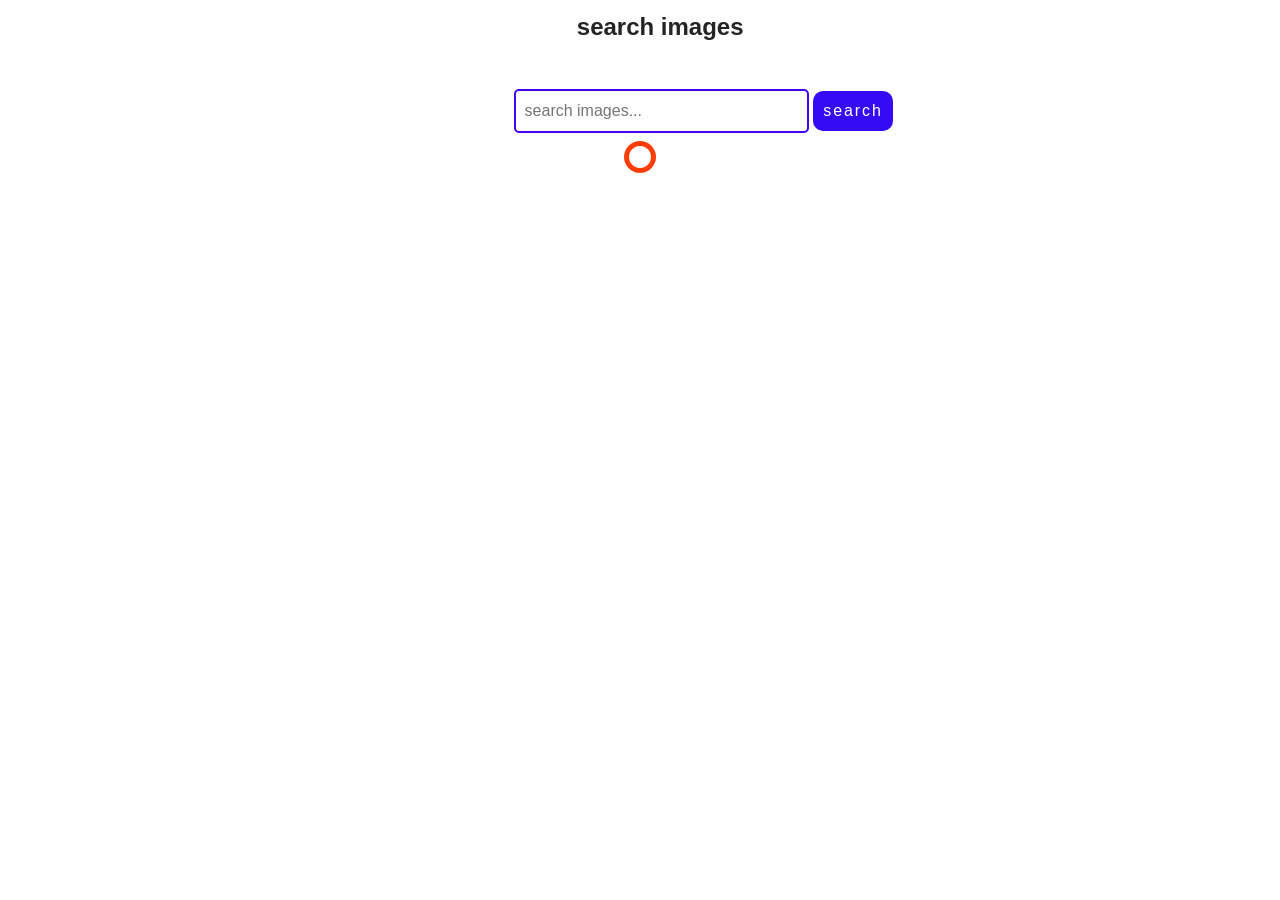
<file: src/index.html>
<!DOCTYPE html>
<html lang="en">
  <head>
    <meta charset="UTF-8" />
    <link rel="icon" type="image/svg+xml" href="/favicon.svg" />
    <meta name="viewport" content="width=device-width, initial-scale=1.0" />
    <title>Vanilla App Template</title>
    <link rel="stylesheet" href="./css/styles.css" />
  </head>
  <body>
   
    <section>
      <h1>search images</h1>
      <form class="feedback-form" autocomplete="off">
        <label>
          <input   type="text" name="serchfield" autofocus placeholder="search images..." />
        </label>
        
        <button type="submit">search</button>
      </form>
    <div class="loader"></div>
<ul class="gallery"></ul>
    <script type="module" src="./main.js"></script>
  </body>
</html>
</file>
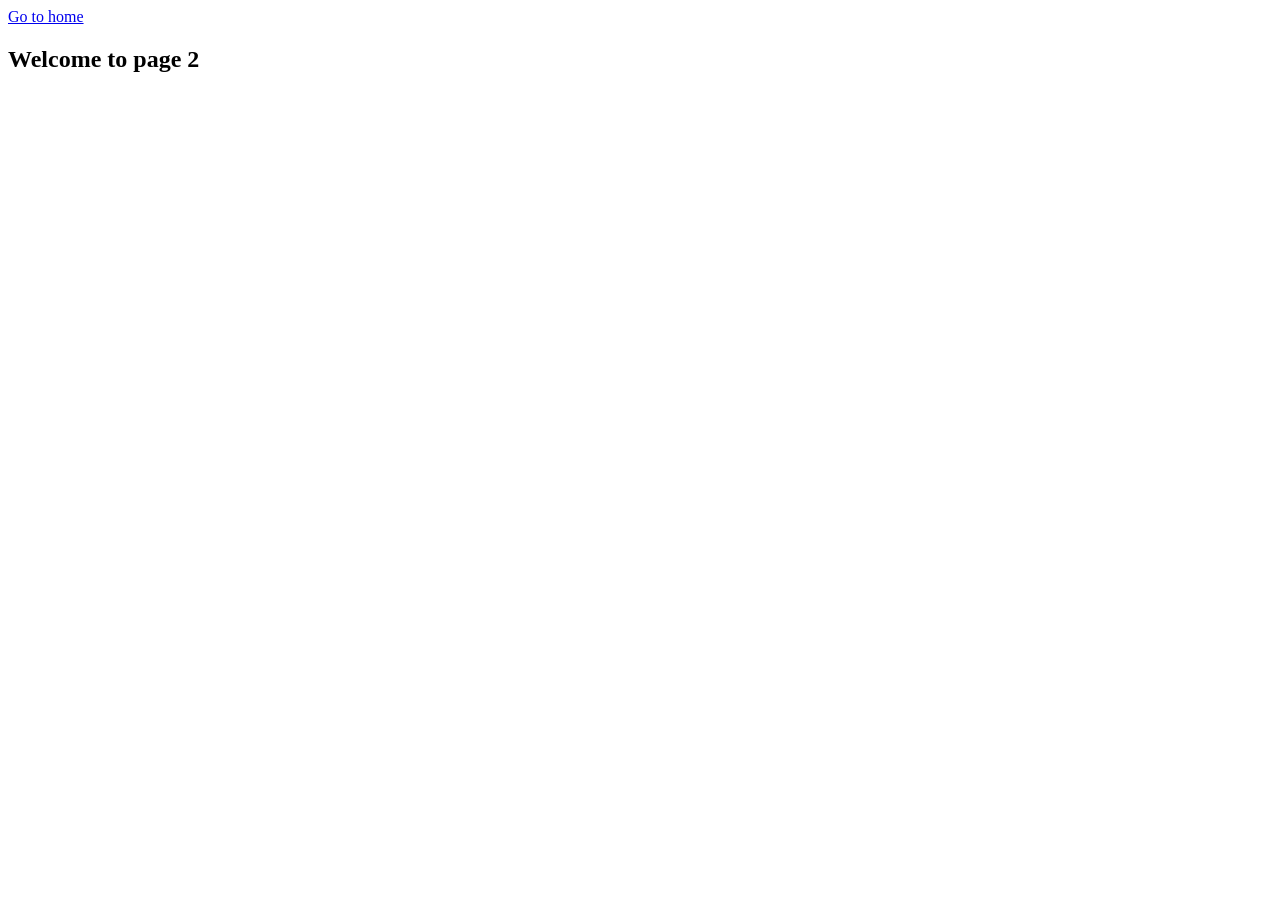
<file: page-2.html>
<!DOCTYPE html>
<html lang="en">
  <head>
    <meta charset="UTF-8" />
    <meta http-equiv="X-UA-Compatible" content="IE=edge" />
    <meta name="viewport" content="width=device-width, initial-scale=1.0" />
    <title>Page 2</title>
  </head>
  <body>
    <section>
      <a href="./index.html">Go to home</a>
      <h1>Welcome to page 2</h1>
    </section>
  </body>
</html>
</file>
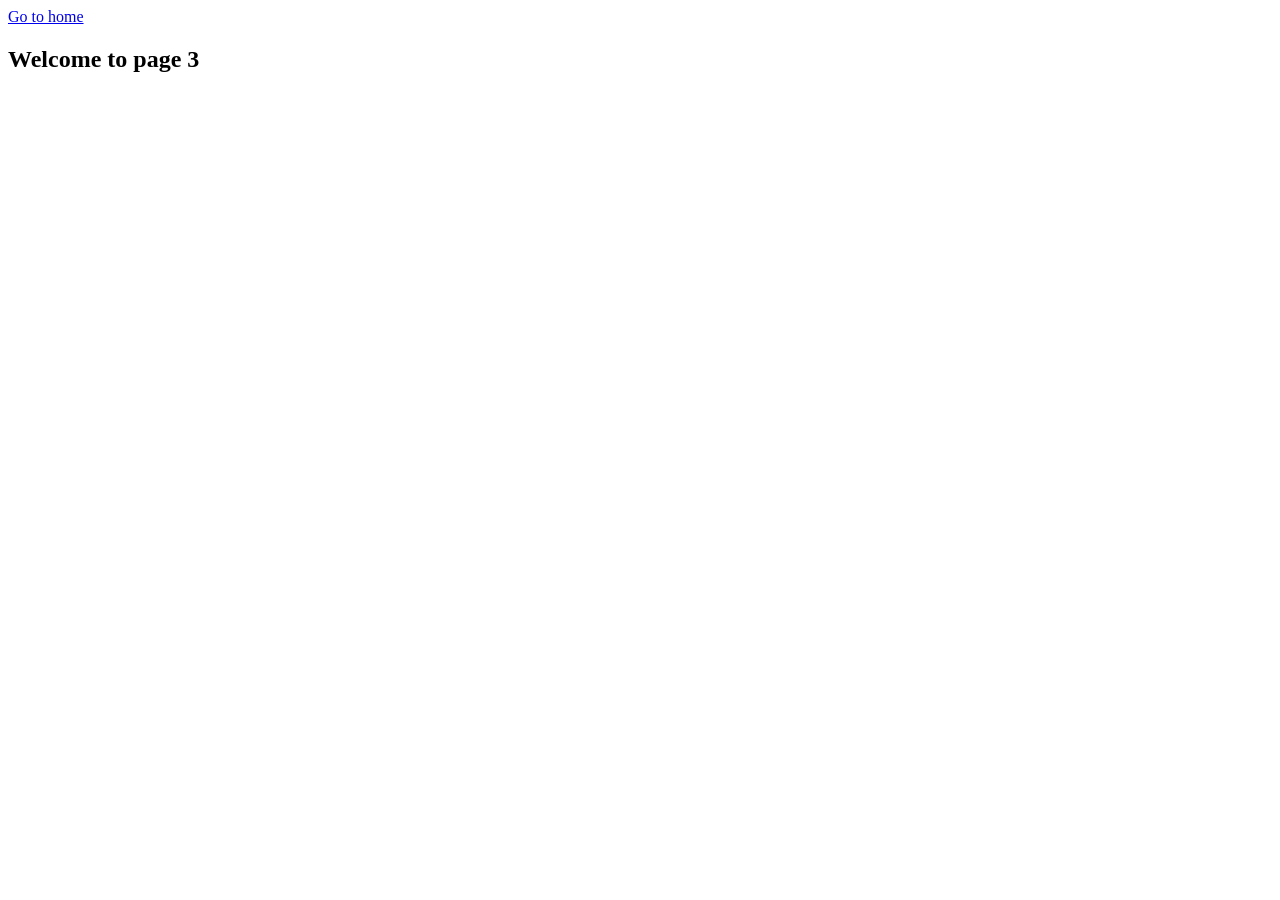
<file: page-3.html>
<!DOCTYPE html>
<html lang="en">
  <head>
    <meta charset="UTF-8" />
    <meta http-equiv="X-UA-Compatible" content="IE=edge" />
    <meta name="viewport" content="width=device-width, initial-scale=1.0" />
    <title>Page 3</title>
  </head>
  <body>
    <section>
      <a href="./index.html">Go to home</a>
      <h1>Welcome to page 3</h1>
    </section>
  </body>
</html>
</file>
<file: src/css/styles.css>
/**
  |============================
  | include css partials with
  | default @import url()
  |============================
*/
@import url('./reset.css');
@import url('./vite-promo.css');
@import url('./header.css');

:root {
  font-family: Inter, Avenir, Helvetica, Arial, sans-serif;
  font-size: 16px;
  line-height: 24px;
  font-weight: 400;

  color: #242424;
  background-color: rgba(255, 255, 255, 0.87);

  font-synthesis: none;
  text-rendering: optimizeLegibility;
  -webkit-font-smoothing: antialiased;
  -moz-osx-font-smoothing: grayscale;
  -webkit-text-size-adjust: 100%;
}

.loader {
  margin-left: auto;
  margin-right: auto;
  width: 48px;
  height: 48px;
  border-radius: 50%;
  position: relative;
  animation: rotate 1s linear infinite;
}
.loader::before,
.loader::after {
  content: '';
  box-sizing: border-box;
  position: absolute;
  inset: 0px;
  border-radius: 50%;
  border: 5px solid #fff;
  animation: prixClipFix 2s linear infinite;
}
.loader::after {
  inset: 8px;
  transform: rotate3d(90, 90, 0, 180deg);
  border-color: #ff3d00;
}

@keyframes rotate {
  0% {
    transform: rotate(0deg);
  }
  100% {
    transform: rotate(360deg);
  }
}

@keyframes prixClipFix {
  0% {
    clip-path: polygon(50% 50%, 0 0, 0 0, 0 0, 0 0, 0 0);
  }
  50% {
    clip-path: polygon(50% 50%, 0 0, 100% 0, 100% 0, 100% 0, 100% 0);
  }
  75%,
  100% {
    clip-path: polygon(50% 50%, 0 0, 100% 0, 100% 100%, 100% 100%, 100% 100%);
  }
}
h1 {
  margin-left: 45%;
  margin-top: 15px;
}

form {
  margin-top: 50px;
  margin-left: 40%;
}

button {
  padding: auto;
  font-size: 16px;
  letter-spacing: 0.12em;
  border-radius: 10px;
  width: 80px;
  height: 40px;
  border: none;
  color: rgb(255, 255, 255);
  background-color: rgb(53, 10, 244);
}

button:hover {
  background-color: #0a59e2;
}
input {
  padding-left: 9px;
  border-radius: 5px;
  border: 2px solid rgb(144, 136, 136);
  font-size: 16px;
  width: 280px;
  height: 38px;
}
input:hover {
  border: 2px solid rgb(0, 0, 0);
}
input:focus {
  outline: none;
  border: 2px solid rgb(65, 4, 245);
}
.loader {
  text-align: center;
  align-items: center;
}
.gallery {
  padding-left: 55px;
  margin-top: 25px;
  display: flex;
  flex-direction: row;
  flex-wrap: wrap;
  gap: 17px;
}

img {
  width: 100%;
  height: 152px;
}

.parameters {
  width: 360px;
  height: 48px;
  background: #fff;
  display: flex;
  flex-direction: row;
  justify-content: space-between;
  padding-left: 5px;
  padding-right: 5px;
}

.parameters-list {
  text-align: center;
}

.list-link {
  display: flex;
  flex-direction: column;
  border: 1px solid #808080;
}

.modalWindow {
  width: 100%;
  height: 100%;
  margin-left: auto;
  margin-right: auto;
}
</file>
